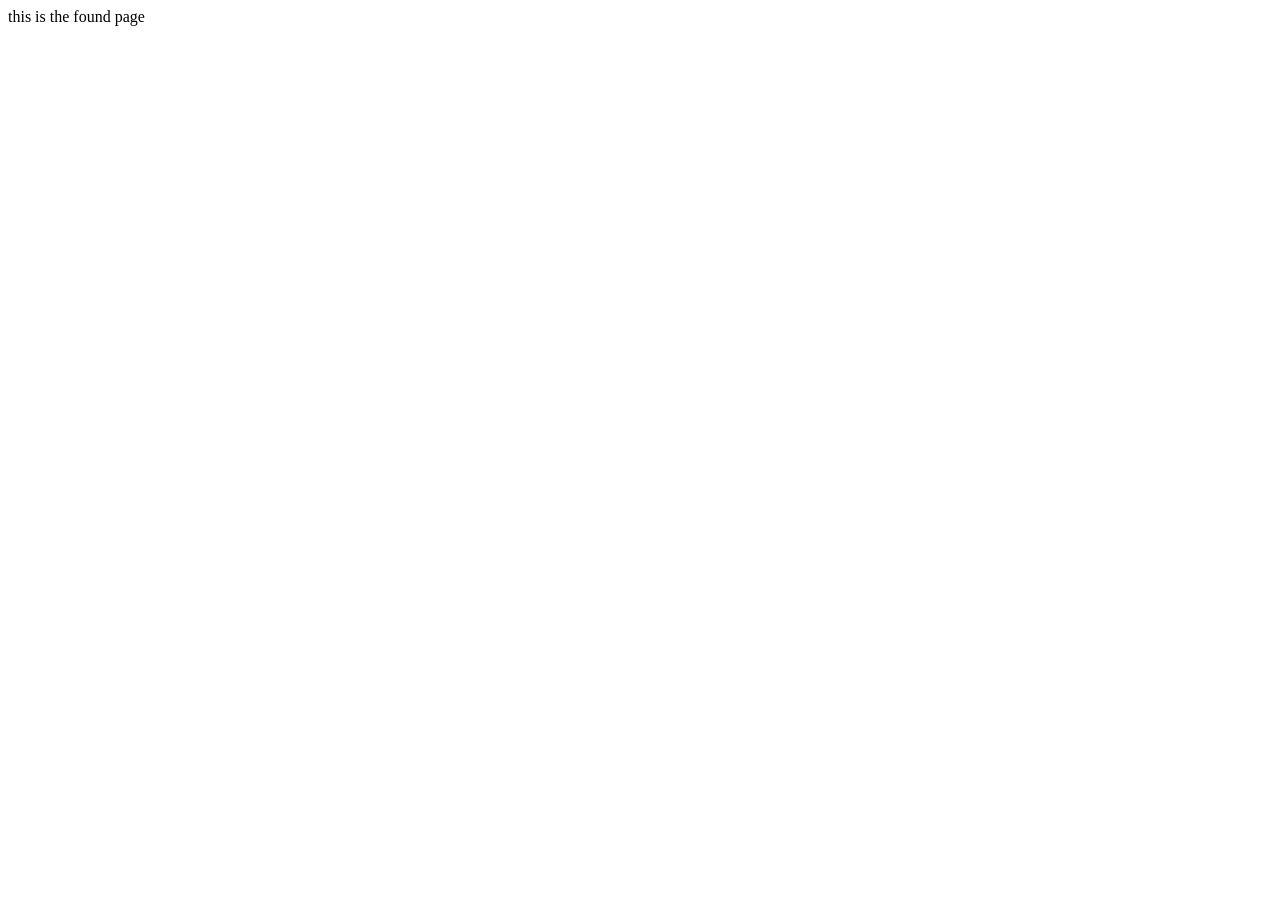
<file: myproject/myapp/templates/files/found_items.html>
<!DOCTYPE html>
<html lang="en">
<head>
    <meta charset="UTF-8">
    <meta name="viewport" content="width=device-width, initial-scale=1.0">
    <title>Found page</title>
</head>
<body>
    this is the found page
</body>
</html>
</file>
